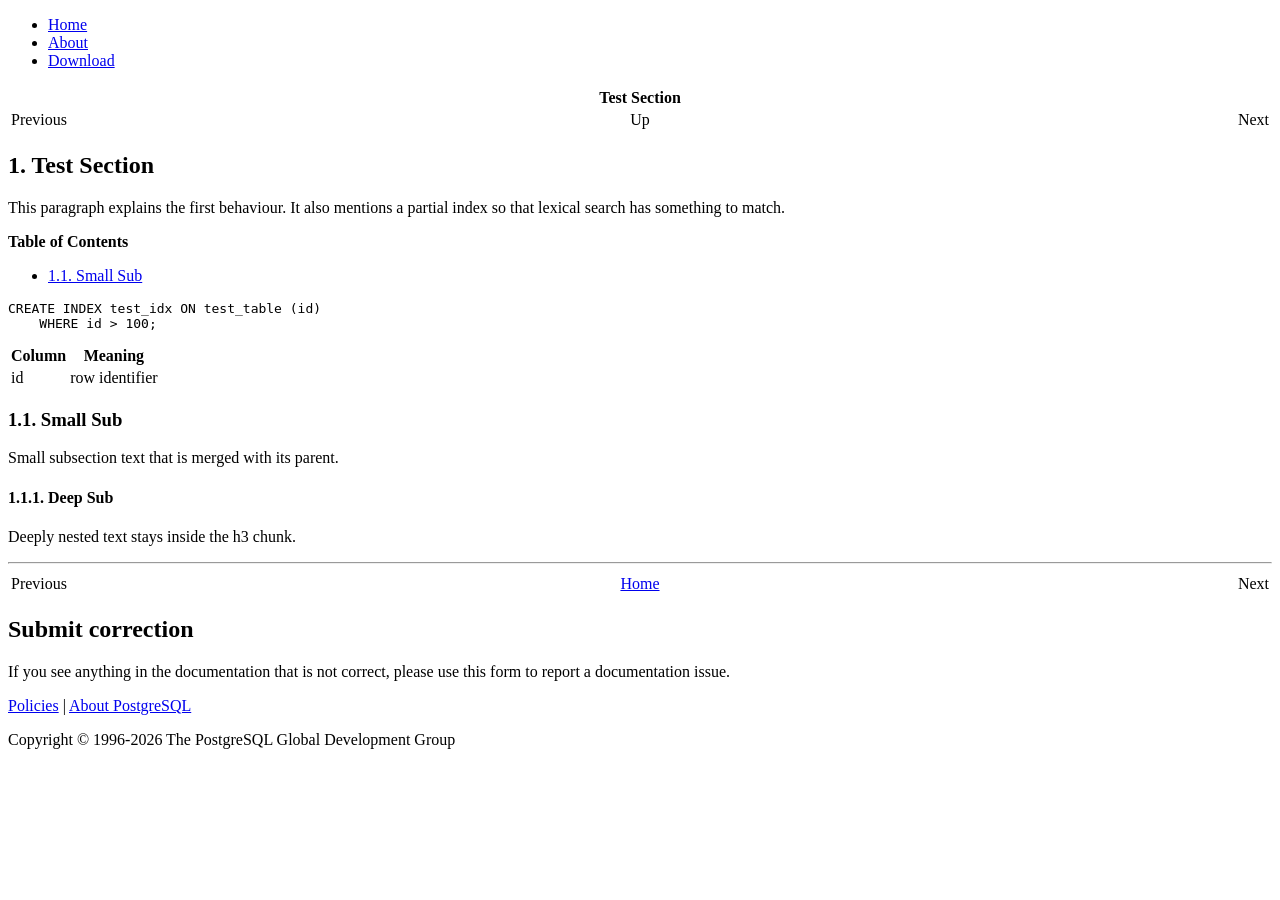
<file: tests/fixtures/sample.html>
<!DOCTYPE html>
<html xmlns="http://www.w3.org/1999/xhtml" lang="en">
<head>
  <meta charset="utf-8" />
  <title>PostgreSQL: Documentation: 17: Test Page</title>
</head>
<body>
<div class="container-fluid">
  <div class="row justify-content-md-center">
    <div class="col">
      <nav class="navbar navbar-expand-lg navbar-light bg-light">
        <ul class="navbar-nav mr-auto">
          <li class="nav-item"><a href="/" title="Home">Home</a></li>
          <li class="nav-item"><a href="/about/" title="About">About</a></li>
          <li class="nav-item"><a href="/download/" title="Download">Download</a></li>
        </ul>
      </nav>
      <div id="pgContentWrap">
        <div id="docContent">
          <div class="navheader">
            <table width="100%" summary="Navigation header">
              <tr><th colspan="3" align="center">Test Section</th></tr>
              <tr>
                <td width="20%" align="left">Previous</td>
                <td width="60%" align="center">Up</td>
                <td width="20%" align="right">Next</td>
              </tr>
            </table>
          </div>

          <div class="sect1" id="TEST-SECT1">
            <div class="titlepage">
              <div><div><h2 class="title">1.&nbsp;Test Section</h2></div></div>
            </div>
            <p>
              This paragraph explains the first behaviour. It also mentions a partial
              index so that lexical search has something to match.
            </p>
            <div class="toc">
              <p><strong>Table of Contents</strong></p>
              <ul>
                <li><a href="#TEST-SECT2">1.1. Small Sub</a></li>
              </ul>
            </div>
            <pre class="programlisting">
CREATE INDEX test_idx ON test_table (id)
    WHERE id &gt; 100;
</pre>
            <table class="table" summary="Sample table">
              <tr><th>Column</th><th>Meaning</th></tr>
              <tr><td>id</td><td>row identifier</td></tr>
            </table>
            <div class="sect2" id="TEST-SECT2">
              <div class="titlepage">
                <div><div><h3 class="title">1.1.&nbsp;Small Sub</h3></div></div>
              </div>
              <p>Small subsection text that is merged with its parent.</p>
              <div class="sect3" id="TEST-SECT3">
                <div class="titlepage">
                  <div><div><h4 class="title">1.1.1.&nbsp;Deep Sub</h4></div></div>
                </div>
                <p>Deeply nested text stays inside the h3 chunk.</p>
              </div>
            </div>
          </div>

          <div class="navfooter">
            <hr />
            <table width="100%" summary="Navigation footer">
              <tr>
                <td width="40%" align="left">Previous</td>
                <td width="20%" align="center"><a accesskey="h" href="index.html">Home</a></td>
                <td width="40%" align="right">Next</td>
              </tr>
            </table>
          </div>
        </div>
        <div id="docComments">
          <h2>Submit correction</h2>
          <p>If you see anything in the documentation that is not correct, please use this form to report a documentation issue.</p>
        </div>
      </div>
      <footer id="footer">
        <div class="container">
          <a href="/about/policies/">Policies</a> |
          <a href="/about/">About PostgreSQL</a><br />
          <p>Copyright &copy; 1996-2026 The PostgreSQL Global Development Group</p>
        </div>
      </footer>
    </div>
  </div>
</div>
</body>
</html>
</file>
